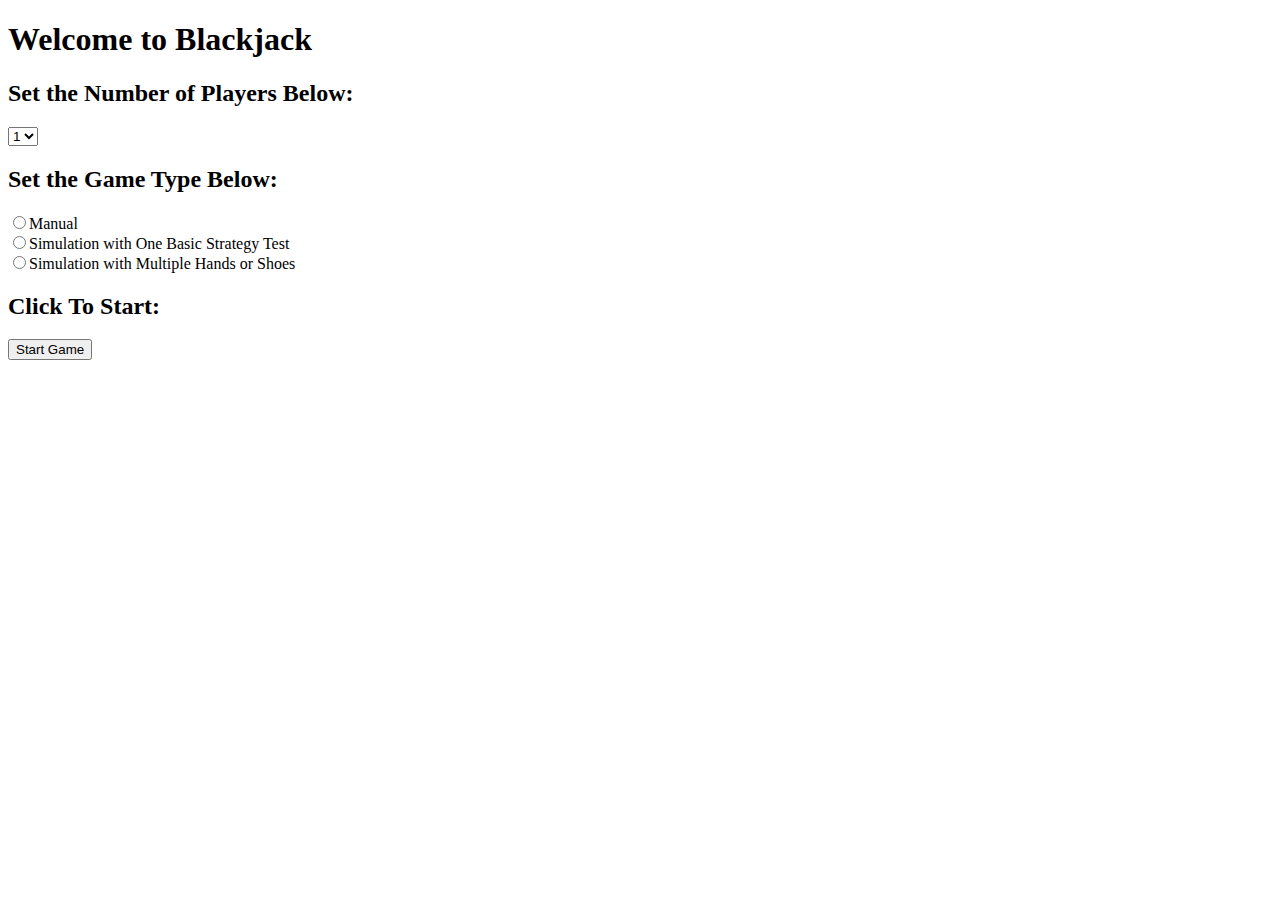
<file: src/main/resources/templates/index.html>
<!DOCTYPE html>
<html lang="en">
<head>
    <meta charset="UTF-8"/>
    <title>Blackjack Home</title>
</head>
<body>
<h1>Welcome to Blackjack</h1>
<h2>Set the Number of Players Below:</h2>
<form action="/index.html" method="post">
    <select name="num-players">
        <option value="1">1</option>
        <option value="2">2</option>
        <option value="3">3</option>
        <option value="4">4</option>
    </select>
    <h2>Set the Game Type Below:</h2>
    <input type="radio" name="game-type" value="manual">Manual</input><br/>
    <input type="radio" name="game-type" value="simSingleHand">Simulation with One Basic Strategy Test</input><br/>
    <input type="radio" name="game-type" value="simMultiple">Simulation with Multiple Hands or Shoes</input><br/>
    <h2>Click To Start:</h2>
    <button type="submit">Start Game</button>
</form>
</body>
</html>
</file>
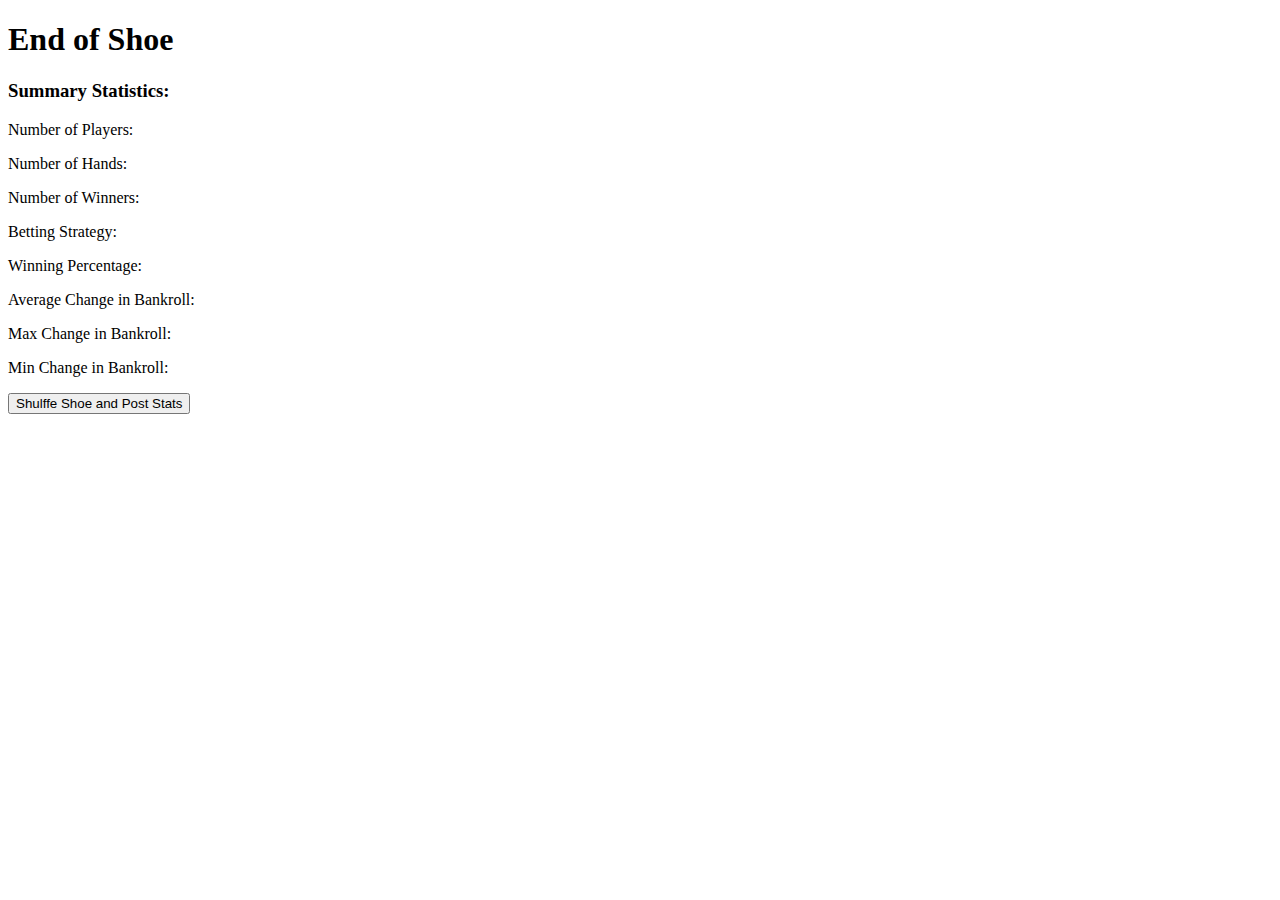
<file: src/main/resources/templates/shoeSummary.html>
<!DOCTYPE html>
<html lang="en" xmlns:th="http://www.thymeleaf.org">
<head>
    <meta charset="UTF-8"/>
    <title>Shoe Summary</title>
</head>
<body>
    <h1>End of Shoe</h1>
    <h3>Summary Statistics:</h3>
    <p>Number of Players: <span th:text="${table.getShoeStat().getNumPlayers()}"></span></p>
    <p>Number of Hands: <span th:text="${table.getShoeStat().getNumHands()}"></span></p>
    <p>Number of Winners: <span th:text="${table.getShoeStat().getWinHands()}"></span></p>
    <p>Betting Strategy: <span th:text="${table.getShoeStat().getBetStrat()}"></span></p>
    <p>Winning Percentage: <span th:text="${table.getShoeStat().getWinPercent()}"></span></p>
    <p>Average Change in Bankroll: <span th:text="${table.getShoeStat().getAvBrDelta()}"></span></p>
    <p>Max Change in Bankroll: <span th:text="${table.getShoeStat().getMaxBrDelta()}"></span></p>
    <p>Min Change in Bankroll: <span th:text="${table.getShoeStat().getMinBrDelta()}"></span></p>
    <form action="/shuffleCards" method="post">
        <button type="submit">Shulffe Shoe and Post Stats</button>
    </form>
</body>
</html>
</file>
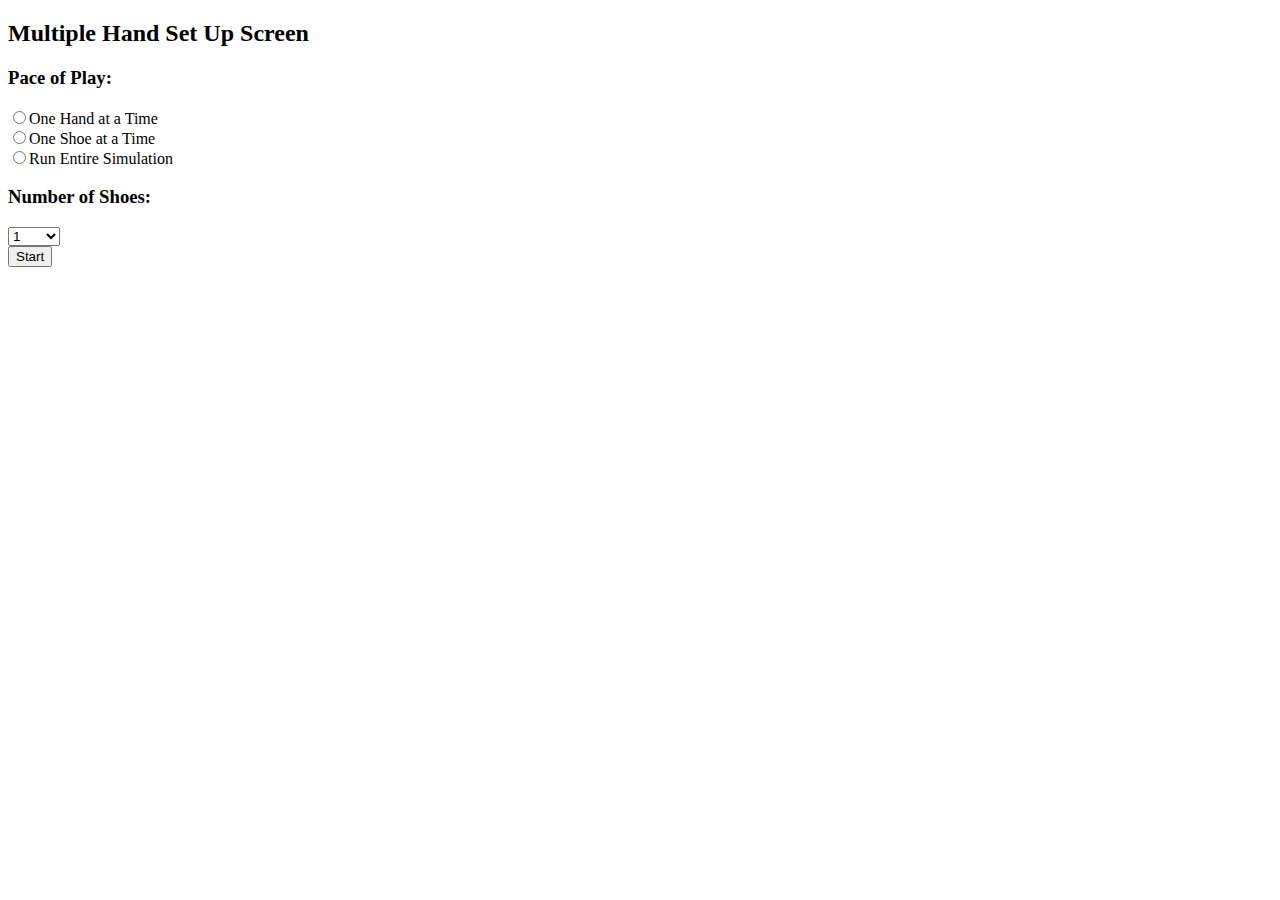
<file: src/main/resources/templates/simMultipleSetup.html>
<!DOCTYPE html>
<html lang="en">
<head>
    <meta charset="UTF-8"/>
    <title>Multiple Set Up</title>
</head>
<body>
    <h2>Multiple Hand Set Up Screen</h2>
    <h3>Pace of Play:</h3>
    <form action="simMultipleSetup.html" method="post">
        <input type="radio" name="pace" value="hand">One Hand at a Time</input><br/>
        <input type="radio" name="pace" value="shoe">One Shoe at a Time</input><br/>
        <input type="radio" name="pace" value="full">Run Entire Simulation</input><br/>
        <h3>Number of Shoes:</h3>
        <select name="numShoes">
            <option value="1">1</option>
            <option value="2">2</option>
            <option value="10">10</option>
            <option value="100">100</option>
            <option value="1000">1000</option>
        </select><br/>
        <button type="submit">Start</button>
    </form>

</body>
</html>
</file>
